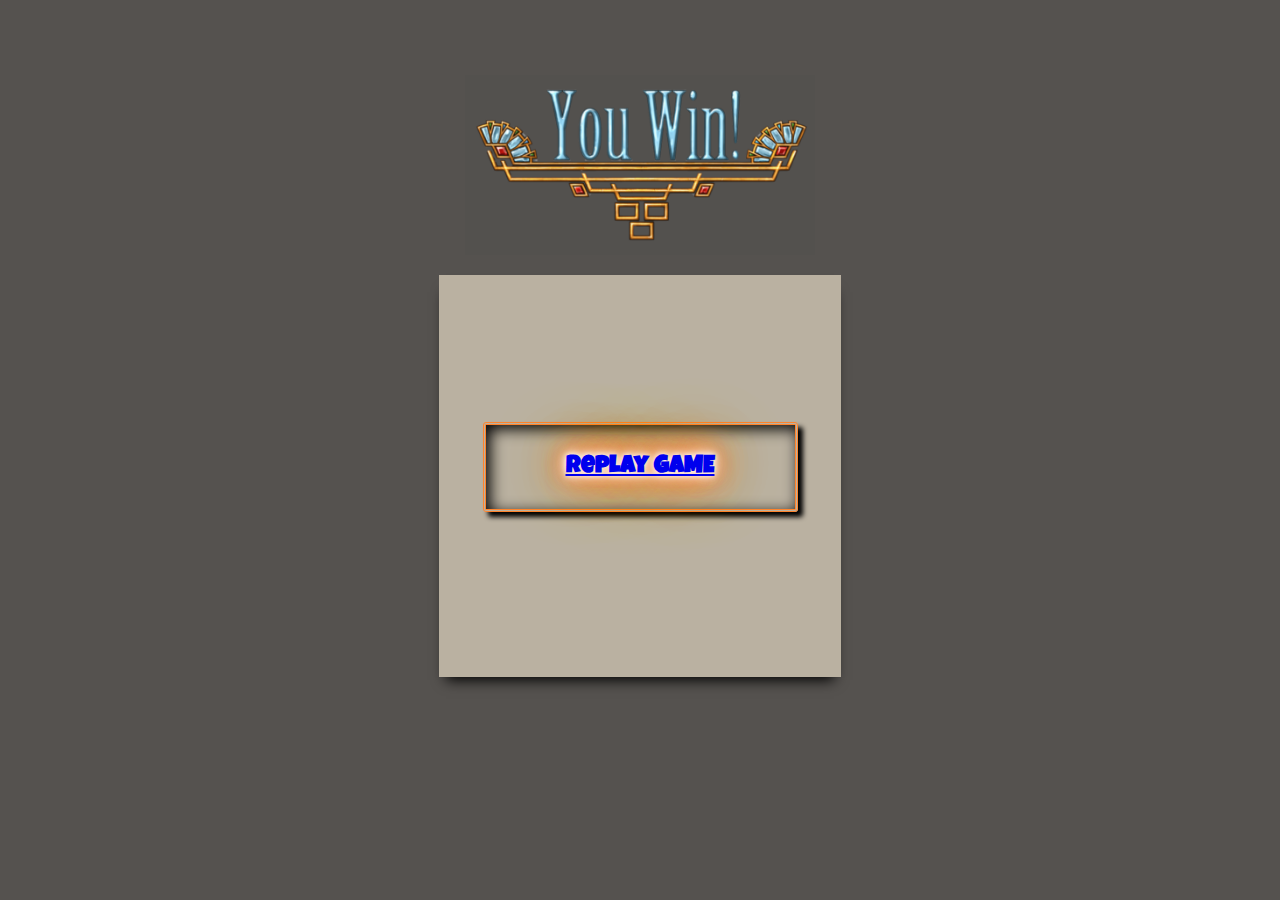
<file: replay_game.html>
<!DOCTYPE html>
<html>
  <header>
    <Link rel="Stylesheet" type="text/css" href="css/stylere.css">
      <link href="https://fonts.googleapis.com/css?family=Abril+Fatface|Luckiest+Guy|Orbitron|Russo+One|Shadows+Into+Light|Teko&display=swap" rel="stylesheet"> 
    </header>
    <title>MENU</title>

<body>

  <div class="frame1"> 
    <img src="images/winpng.png">
</div> 
    <div class="frame">
      <div class="btn-group">  <br> <br>
          <button class="button" type="button"><h2> <a href="startgame.html"> Replay GAME</h2> </a> </button><br>
          
      </div>
          
      </div>

</body>
</html>
</file>
<file: css/stylere.css>
body {
  background-color:  #1e1a17c1  ;
  background-size: cover; 
  
}
.frame {
  width: 400px;
  height: 400px;
  background-color: transparent;
  margin: auto;
  text-align: center;
  border: 1px solid transparent;
  -webkit-box-shadow: 0px 10px 13px -7px #000000, 5px 5px 15px 5px rgba(0,0,0,0); 
  box-shadow: 0px 10px 13px -7px #000000, 5px 5px 15px 5px rgba(0,0,0,0);
  background-color: #dbd0bcc1 ;
  background-size: cover;
  
  position: relative;
  top: 1rem;
}

img {
  height: 180px;
  width: 350px;
  text-align: center;
  margin: auto;


}
.frame1 {
  text-align: center;
  margin: auto;
  z-index: 10;
  margin-top: 75px;
}
.button {
text-align: middle;
margin-top: 30px;
padding-top: 10px;
padding-bottom: 10px;
padding-left: 80px;
padding-right: 80px;
background-color: transparent;
-webkit-box-shadow: 5px 5px 5px 0px #000000, inset 4px 4px 15px 0px #000000, 5px 5px 15px 5px rgba(255,139,253,0); 
box-shadow: 5px 5px 5px 0px #000000, inset 4px 4px 15px 0px #000000, 5px 5px 15px 5px rgba(255,139,253,0);
text-shadow: #FFF 0px 0px 5px, #FFF 0px 0px 10px, #FFF 0px 0px 15px, #ff842d 0px 0px 20px, #ff842d  0px 0px 30px, #ff842d  0px 0px 40px, #ff842d  0px 0px 50px, #ff842d  0px 0px 75px;
border: 3px double #ff842d ;
border-radius: 3px;
color: #00004A;
font-family: 'Luckiest Guy', cursive;
font-size: 16px;
}
.btn-group {
  margin-top: 80px;
}
</file>
